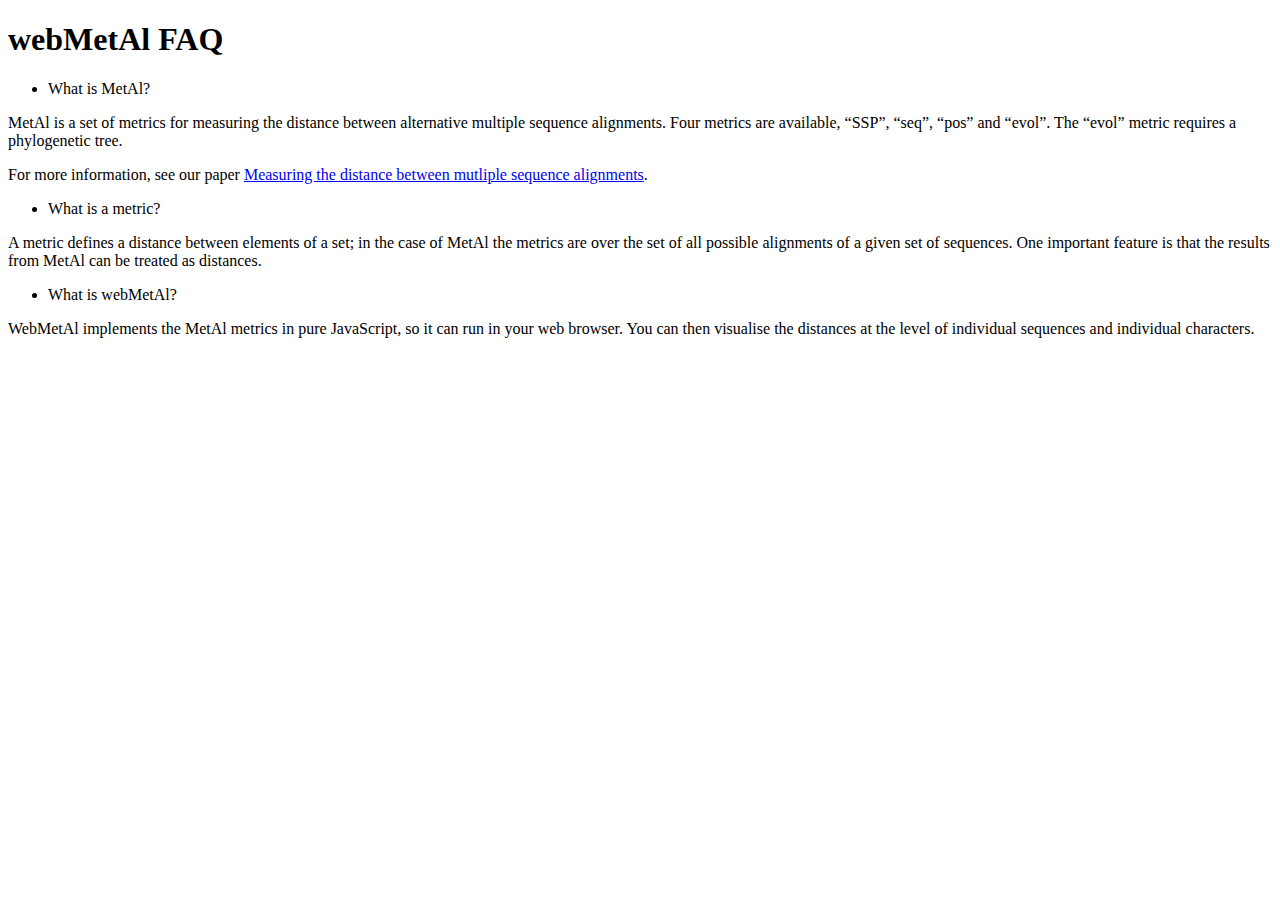
<file: faq.html>
<?xml version="1.0" encoding="utf-8"?>
<!DOCTYPE html PUBLIC
    "-//W3C//DTD XHTML 1.1 plus MathML 2.0 plus SVG 1.1//EN"
    "http://www.w3.org/2002/04/xhtml-math-svg/xhtml-math-svg.dtd">
<html xml:lang='en' xmlns:svg='http://www.w3.org/2000/svg' xmlns='http://www.w3.org/1999/xhtml'>
<head><meta content='application/xhtml+xml;charset=utf-8' http-equiv='Content-type' /><title>webMetAl FAQ</title></head>
<body>
<h1 id='webmetal_faq'>webMetAl FAQ</h1>

<ul>
<li>What is MetAl?</li>
</ul>

<p>MetAl is a set of metrics for measuring the distance between alternative multiple sequence alignments. Four metrics are available, &#8220;SSP&#8221;, &#8220;seq&#8221;, &#8220;pos&#8221; and &#8220;evol&#8221;. The &#8220;evol&#8221; metric requires a phylogenetic tree.</p>

<p>For more information, see our paper <a href='http://dx.doi.org/10.1093/bioinformatics/btr701'>Measuring the distance between mutliple sequence alignments</a>.</p>

<ul>
<li>What is a metric?</li>
</ul>

<p>A metric defines a distance between elements of a set; in the case of MetAl the metrics are over the set of all possible alignments of a given set of sequences. One important feature is that the results from MetAl can be treated as distances.</p>

<ul>
<li>What is webMetAl?</li>
</ul>

<p>WebMetAl implements the MetAl metrics in pure JavaScript, so it can run in your web browser. You can then visualise the distances at the level of individual sequences and individual characters.</p>
</body></html>
</file>
